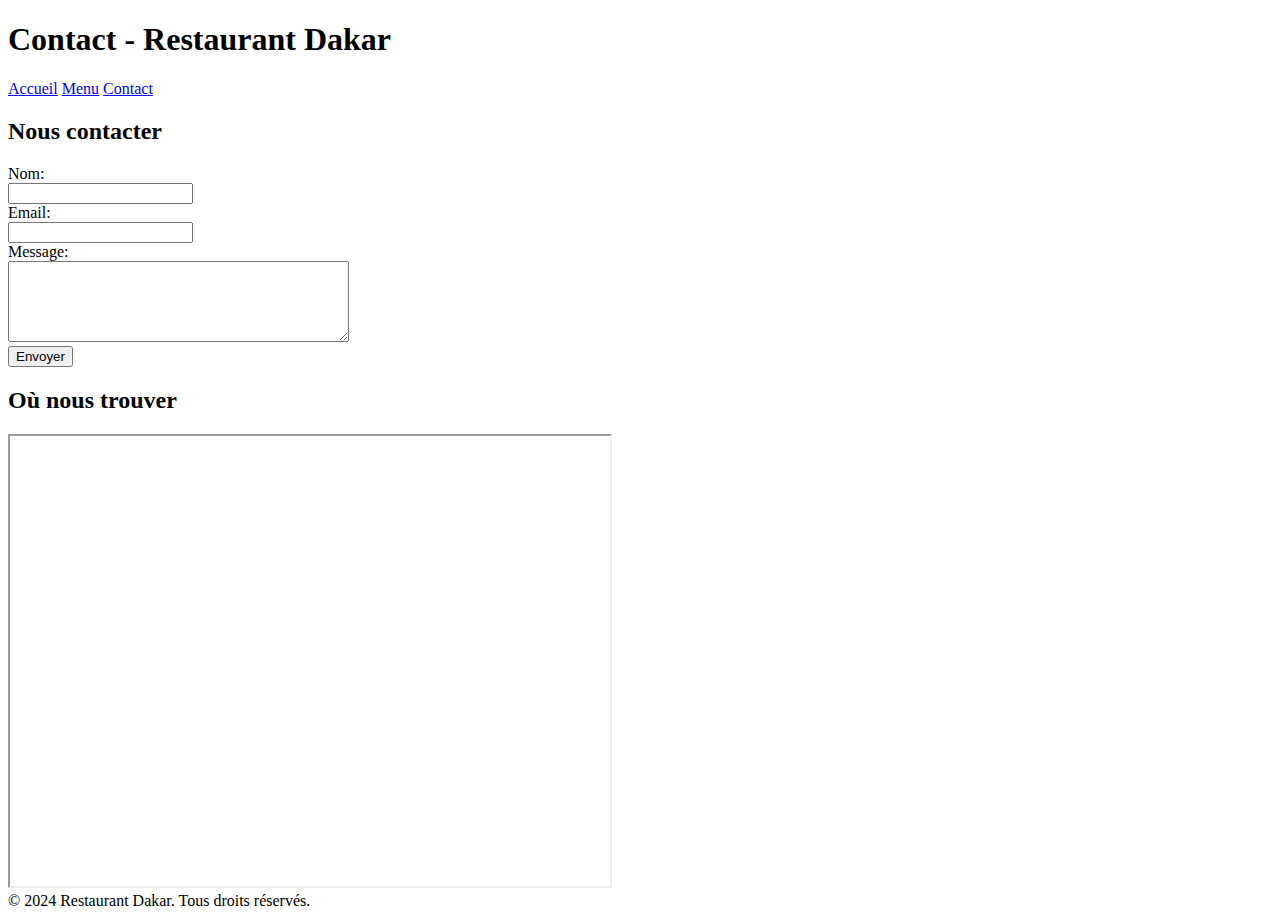
<file: contact.html>
<!DOCTYPE html>
<html lang="fr">
<head>
    <meta charset="UTF-8">
    <meta name="viewport" content="width=device-width, initial-scale=1.0">
    <title>Contact - Restaurant Dakar</title>
</head>
<body>
    <header>
        <h1>Contact - Restaurant Dakar</h1>
        <nav>
            <a href="index.html">Accueil</a>
            <a href="menu.html">Menu</a>
            <a href="contact.html">Contact</a>
        </nav>
    </header>

    <article>
        <h2>Nous contacter</h2>
        <section>
          <form action="#" method="post">
            <label for="name">Nom:</label><br />
            <input type="text" id="name" name="name" required><br />

            <label for="email">Email:</label><br />
            <input type="email" id="email" name="email" required><br />

            <label for="message">Message:</label><br />
            <textarea id="message" name="message" rows="5" cols="40"></textarea><br />

            <button type="submit">Envoyer</button>
           </form>
        </section>
        <section>
            <h2>Où nous trouver</h2>
            <iframe title="Google Maps" src="https://www.google.com/maps/embed?pb=!1m14!1m12!1m3!1d6007.584105583034!2d-17.45887009366039!3d14.718835583186966!2m3!1f0!2f0!3f0!3m2!1i1024!2i768!4f13.1!5e0!3m2!1sfr!2ssn!4v1769438370510!5m2!1sfr!2ssn" width="600" height="450"></iframe>
        </section>
    </article>

    <footer>
        &copy; 2024 Restaurant Dakar. Tous droits réservés.
    </footer>
</body>
</html>
</file>
